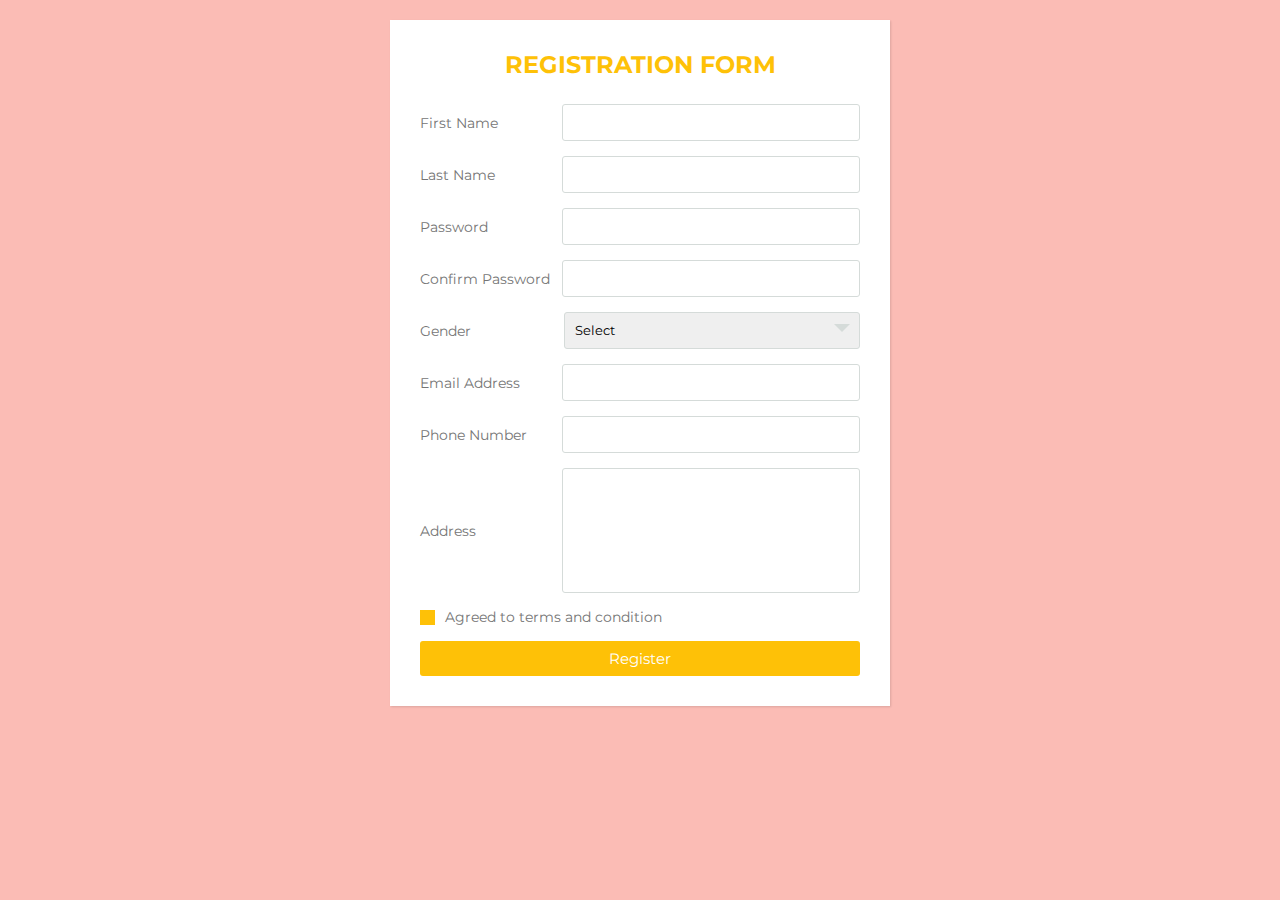
<file: index.html>
<!DOCTYPE html>
<html lang="en">

    <head>
        <meta charset="UTF-8">
        <meta http-equiv="X-UA-Compatible" content="IE=edge">
        <meta name="viewport" content="width=device-width, initial-scale=1.0">
        <title> Registration Page</title>
        <link rel="stylesheet" href="/style.css">
    </head>

    <body>
        <div class="wrapper">
            <div class="title">
            
                Registration Form
            </div>
            
            <div class="form">
                <div class="input_field">
                    <label> First Name </label>
                    <input type="text" class="input">
                </div>
                <div class="input_field">
                    <label> Last Name </label>
                    <input type="text" class="input">
                </div>
                <div class="input_field">
                    <label> Password </label>
                    <input type="password" class="input">
                </div>
                <div class="input_field">
                    <label> Confirm Password </label>
                    <input type="password" class="input">
                </div>
                <div class="input_field">
                    <label> Gender </label>
                    <div class="custom_select">
                        <select>
                            <option value="">Select</option>
                            <option value="Male">Male</option>
                            <option value="Female">Female</option>
                            <option value="Other">Other</option>
                            
                        </select>
                    </div>
                </div>
                <div class="input_field">
                    <label> Email Address </label>
                    <input type="email" class="input">
                </div>
                <div class="input_field">
                    <label> Phone Number </label>
                    <input type="text" class="input">
                </div>
                <div class="input_field">
                    <label> Address </label>
                    <textarea class="textarea"></textarea>
                </div>
                <div class="input_field">
                    <label class="check">
                        <input type="checkbox">
                        <span class="checkmark"></span>

                    </label>
                    <p>Agreed to terms and condition</p>

                </div>
                <div class="input_field">

                    <input type="submit" value="Register" class="btn">
                </div>
            </div>
        </div>
        </form>
    </body>

</html>
</file>
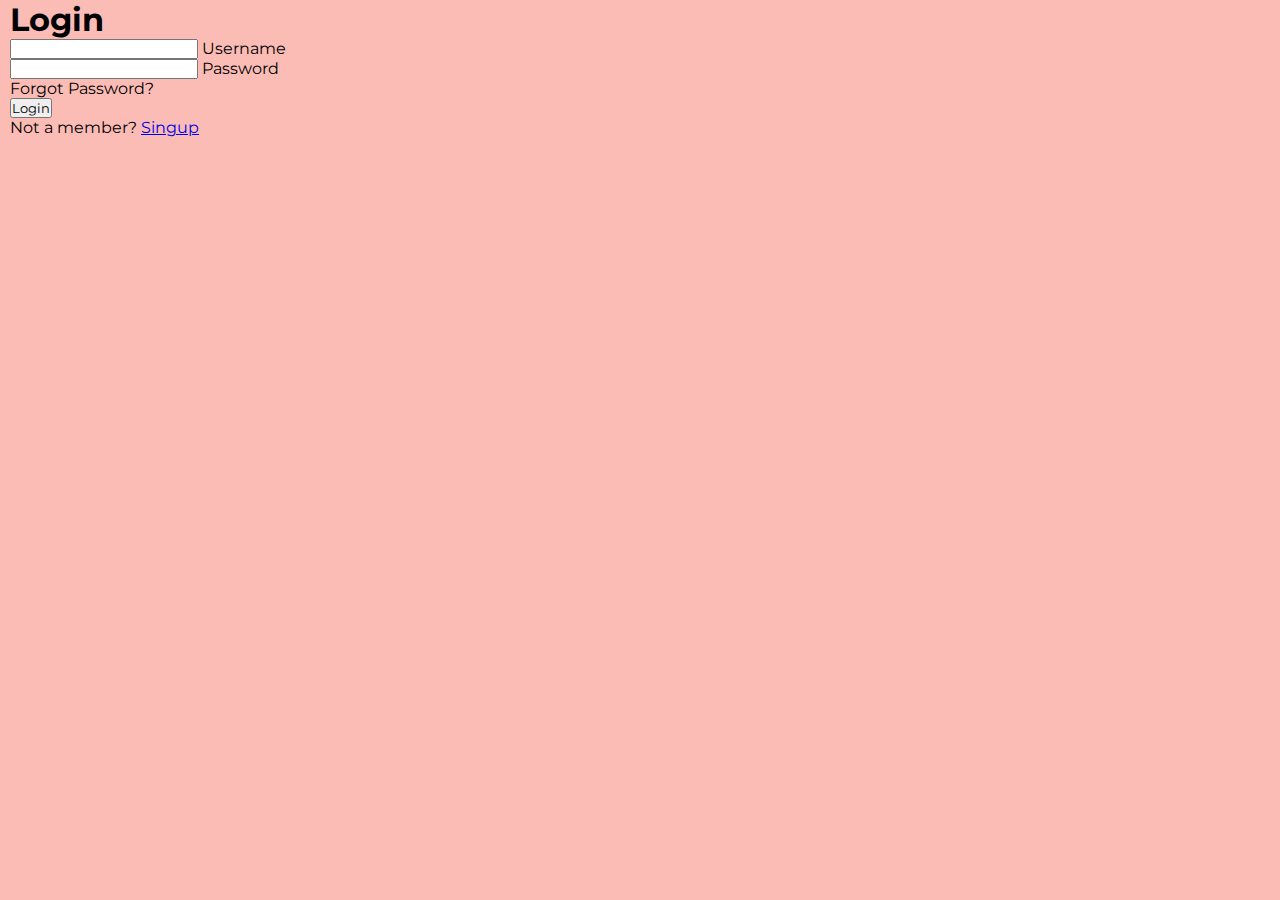
<file: login.html>
<!DOCTYPE html>
<html lang="en">

    <head>
        <meta charset="UTF-8">
        <meta http-equiv="X-UA-Compatible" content="IE=edge">
        <meta name="viewport" content="width=device-width, initial-scale=1.0">
        <title>Login</title>
        <link rel="stylesheet" href="style.css">
    </head>

    <body>
        <div class="center">
            <h1>Login</h1>
            <form method="post">
                <div class="txt_field">
                    <input type="Username" required>
                    <span></span>
                    <label>Username</label>
                </div>
                <div class="txt_field">
                    <input type="password" required>
                    <span></span>
                    <label>Password</label>
                </div>
                <div class="pass">
                    Forgot Password?
                </div>
                <input type="submit" value="Login">
                <div class="singup_link">
                    Not a member? 
                    <a href="#">Singup</a>
                </div>
            </form>
        </div>

    </body>

</html>
</file>
<file: style.css>
@import url('https://fonts.googleapis.com/css2?family=Montserrat:wght@700&display=swap');
*{
    margin:   0;
    padding: 0;
    box-sizing: border-box;
    font-family: 'Montserrat', sans-serif;
}
body{
    background: #FBBCB5;
    padding: 0 10px;

}
.wrapper{
    max-width: 500px;
    width: 100%;
    background:#fff ;
    margin: 20px auto;
    padding: 30px; 
    box-shadow: 1px 1px 2px rgba(0,0,0,0.125);

}
.wrapper .title{
    font-size: 24px;
    font-weight: 700;
    margin-bottom: 25px;
    color: #fec107;
    text-transform: uppercase;
    text-align:  center;
}
.wrapper .form{
    width: 100%;
    
}

.wrapper .form .input_field{
    margin-bottom: 15px;
    display: flex;
    align-items: center;
}
.wrapper .form .input_field label{
    width: 200px;
    color:#757575 ;
    margin-right: 10px;
    font-size: 14px;
}

.wrapper .form .input_field .input,
.wrapper .form .input_field .textarea
{
  width: 100%;
  outline: none;
  border: 1px solid #d5dbd9 ;
  font-size: 15px;
  padding: 8px 10px;
  border-radius: 3px;
  transition: all 0.3s ease;
 }

 .wrapper .form .input_field .textarea{
     resize: none;
     height: 125px;
 }
 .wrapper .form .input_field .custom_select{
     position: relative;
     width: 100%;
     height: 37px;
}
.wrapper .form .input_field .custom_select select{
    -webkit-appearance: none;
    appearance: none;
    border: 1px solid #d5dbd9;
    width: 100%;
    height: 100%;
    padding: 8px 10px;
    border-radius: 3px;
    outline: none;
}
.wrapper .form .input_field .custom_select:before{ 
    content: "";
    position: absolute;
    top: 12px;
    right: 10px;
    border: 8px solid ;
    border-color: #d5dbd9 transparent transparent transparent; 
    pointer-events: none;
}
.wrapper .form .input_field .input:focus, 
.wrapper .form .input_field .textarea:focus, 
.wrapper .form .input_field .select:focus{
    border: 1px solid #fec107;
}
.wrapper .form .input_field p{
    font-size: 14px;
    color: #757575;
}
.wrapper .form .input_field .check{
    width: 15px;
    height: 15px;
    position: relative;
    display: block;
    cursor: pointer;
}
.wrapper .form .input_field .check input[type="checkbox"]{
    position: absolute;
    top: 0;
    left: 0;
    opacity: 0;
}
.wrapper .form .input_field .check .checkmark{
    width: 15px;
    height: 15px;
    border: 1px solid #fec107;
    display: block;
    position: relative;
    background: #fec107;
}
.wrapper .form .input_field .check .checkmark:before{
    content: "";
    position: absolute;
    top: 0;
    left: 0;
    width: 5px;
    height: 2px;
    border: 2px solid;
    border-color: transparent transparent #fff #fff;
    transform: rotate(-45deg);
    display: none;
}
.wrapper .form .input_field .check input[type="checkbox"]:checked ~ .checkmark{
    background: #fec107;

}
.wrapper .form .input_field .check input[type="checkbox"]:checked ~.checkmark:before{
    display: block;
    
}
.wrapper .form .input_field .btn{
    width: 100%;
    padding: 8px 10px;
    font-size: 15px;
    border: 0;
    background: #fec107;
    color: #fff;
    cursor: pointer ;
    border-radius: 3px;
    outline: none;
}
.wrapper .form .input_field:last-child{
    margin-bottom: 0;
}
.wrapper .form .input_field .btn:hover{
    background: #ffd658;
}
@media (max-width: 420px){ 
    .wrapper .form .input_field{
        flex-direction: column;
        align-items: flex-start;
    }
    .wrapper .form .input_field label{
        margin-bottom: 5px;
    }
    .wrapper .form .input_field.terms{
        flex-direction: row;
    }
        
}
</file>
